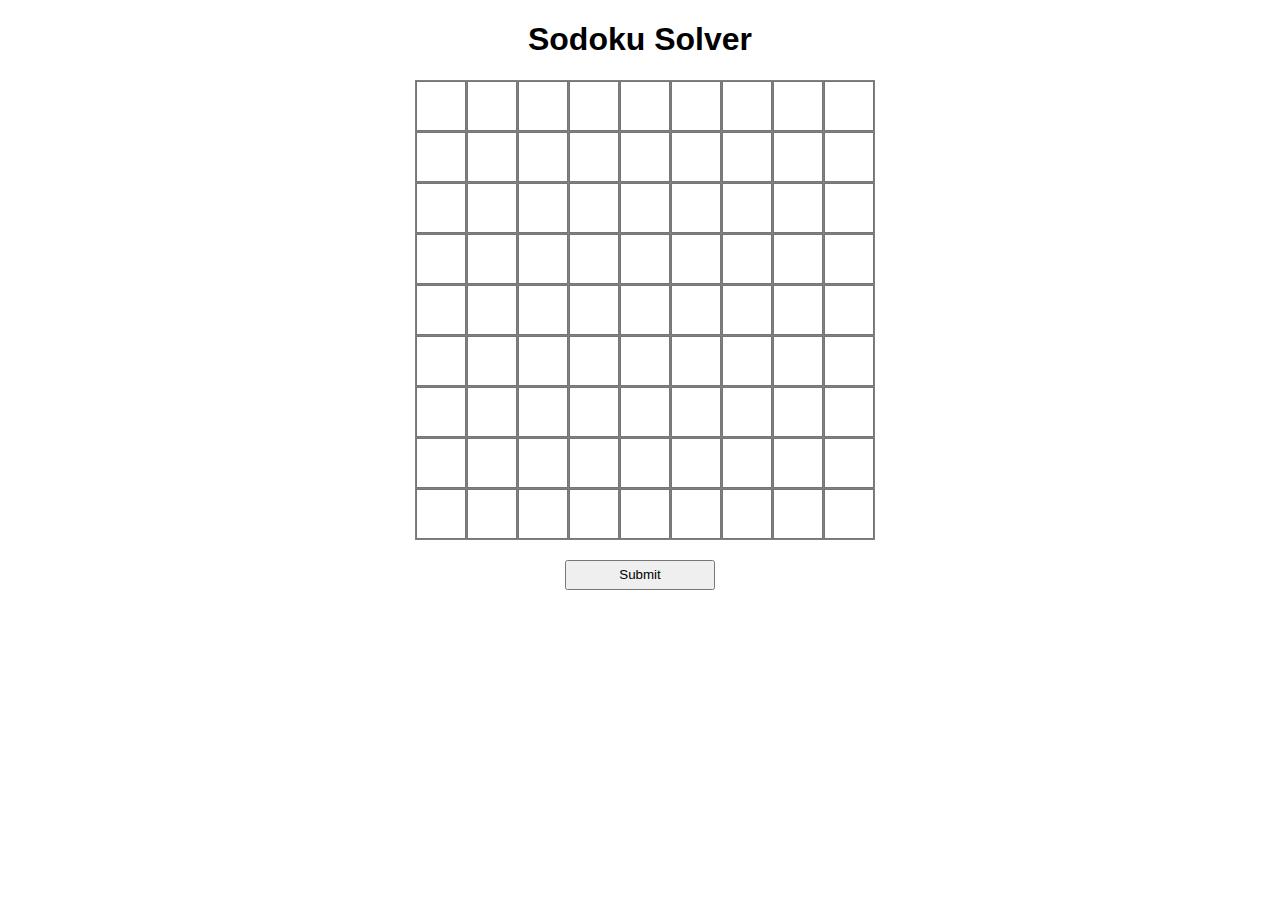
<file: sodoku-solver/index.html>
<!DOCTYPE html>
<html>
	<head>
		<title>Sodoku Solver</title>
		<link rel="stylesheet" type="text/css" href="style.css">
		<script src="https://ajax.googleapis.com/ajax/libs/jquery/3.2.1/jquery.min.js"></script>
	</head>
	<header>
		<div><h1>Sodoku Solver</h1></div>
	</header>
	<body>
		<div>
			<form>
				<table id="sodoku-board" border="1" style="border-collapse: collapse;">
					<tr class="row" id="r1">
						<td class="column" height="50em" width="50em">
							<input name="sodoku-square" min="1" max="9" type="number" maxlength="1" value=""></td>
						<td class="column" height="50em" width="50em">
							<input name="sodoku-square" min="1" max="9" type="number" maxlength="1" value=""></td>
						<td class="column" height="50em" width="50em">
							<input name="sodoku-square" min="1" max="9" type="number" maxlength="1" value=""></td>
						<td class="column" height="50em" width="50em">
							<input name="sodoku-square" min="1" max="9" type="number" maxlength="1" value=""></td>
						<td class="column" height="50em" width="50em">
							<input name="sodoku-square" min="1" max="9" type="number" maxlength="1" value=""></td>
						<td class="column" height="50em" width="50em">
							<input name="sodoku-square" min="1" max="9" type="number" maxlength="1" value=""></td>
						<td class="column" height="50em" width="50em">
							<input name="sodoku-square" min="1" max="9" type="number" maxlength="1" value=""></td>
						<td class="column" height="50em" width="50em">
							<input name="sodoku-square" min="1" max="9" type="number" maxlength="1" value=""></td>
						<td class="column" height="50em" width="50em">
							<input name="sodoku-square" min="1" max="9" type="number" maxlength="1" value=""></td>
					</tr>
					<tr class="row" id="r2">
						<td class="column" height="50em" width="50em">
							<input name="sodoku-square" min="1" max="9" type="number" maxlength="1" value=""></td>
						<td class="column" height="50em" width="50em">
							<input name="sodoku-square" min="1" max="9" type="number" maxlength="1" value=""></td>
						<td class="column" height="50em" width="50em">
							<input name="sodoku-square" min="1" max="9" type="number" maxlength="1" value=""></td>
						<td class="column" height="50em" width="50em">
							<input name="sodoku-square" min="1" max="9" type="number" maxlength="1" value=""></td>
						<td class="column" height="50em" width="50em">
							<input name="sodoku-square" min="1" max="9" type="number" maxlength="1" value=""></td>
						<td class="column" height="50em" width="50em">
							<input name="sodoku-square" min="1" max="9" type="number" maxlength="1" value=""></td>
						<td class="column" height="50em" width="50em">
							<input name="sodoku-square" min="1" max="9" type="number" maxlength="1" value=""></td>
						<td class="column" height="50em" width="50em">
							<input name="sodoku-square" min="1" max="9" type="number" maxlength="1" value=""></td>
						<td class="column" height="50em" width="50em">
							<input name="sodoku-square" min="1" max="9" type="number" maxlength="1" value=""></td>
					</tr>
					<tr class="row" id="r3">
						<td class="column" height="50em" width="50em">
							<input name="sodoku-square" min="1" max="9" type="number" maxlength="1" value=""></td>
						<td class="column" height="50em" width="50em">
							<input name="sodoku-square" min="1" max="9" type="number" maxlength="1" value=""></td>
						<td class="column" height="50em" width="50em">
							<input name="sodoku-square" min="1" max="9" type="number" maxlength="1" value=""></td>
						<td class="column" height="50em" width="50em">
							<input name="sodoku-square" min="1" max="9" type="number" maxlength="1" value=""></td>
						<td class="column" height="50em" width="50em">
							<input name="sodoku-square" min="1" max="9" type="number" maxlength="1" value=""></td>
						<td class="column" height="50em" width="50em">
							<input name="sodoku-square" min="1" max="9" type="number" maxlength="1" value=""></td>
						<td class="column" height="50em" width="50em">
							<input name="sodoku-square" min="1" max="9" type="number" maxlength="1" value=""></td>
						<td class="column" height="50em" width="50em">
							<input name="sodoku-square" min="1" max="9" type="number" maxlength="1" value=""></td>
						<td class="column" height="50em" width="50em">
							<input name="sodoku-square" min="1" max="9" type="number" maxlength="1" value=""></td>
					</tr>
					<tr class="row" id="r4">
						<td class="column" height="50em" width="50em">
							<input name="sodoku-square" min="1" max="9" type="number" maxlength="1" value=""></td>
						<td class="column" height="50em" width="50em">
							<input name="sodoku-square" min="1" max="9" type="number" maxlength="1" value=""></td>
						<td class="column" height="50em" width="50em">
							<input name="sodoku-square" min="1" max="9" type="number" maxlength="1" value=""></td>
						<td class="column" height="50em" width="50em">
							<input name="sodoku-square" min="1" max="9" type="number" maxlength="1" value=""></td>
						<td class="column" height="50em" width="50em">
							<input name="sodoku-square" min="1" max="9" type="number" maxlength="1" value=""></td>
						<td class="column" height="50em" width="50em">
							<input name="sodoku-square" min="1" max="9" type="number" maxlength="1" value=""></td>
						<td class="column" height="50em" width="50em">
							<input name="sodoku-square" min="1" max="9" type="number" maxlength="1" value=""></td>
						<td class="column" height="50em" width="50em">
							<input name="sodoku-square" min="1" max="9" type="number" maxlength="1" value=""></td>
						<td class="column" height="50em" width="50em">
							<input name="sodoku-square" min="1" max="9" type="number" maxlength="1" value=""></td>
					</tr>
					<tr class="row" id="r5">
						<td class="column" height="50em" width="50em">
							<input name="sodoku-square" min="1" max="9" type="number" maxlength="1" value=""></td>
						<td class="column" height="50em" width="50em">
							<input name="sodoku-square" min="1" max="9" type="number" maxlength="1" value=""></td>
						<td class="column" height="50em" width="50em">
							<input name="sodoku-square" min="1" max="9" type="number" maxlength="1" value=""></td>
						<td class="column" height="50em" width="50em">
							<input name="sodoku-square" min="1" max="9" type="number" maxlength="1" value=""></td>
						<td class="column" height="50em" width="50em">
							<input name="sodoku-square" min="1" max="9" type="number" maxlength="1" value=""></td>
						<td class="column" height="50em" width="50em">
							<input name="sodoku-square" min="1" max="9" type="number" maxlength="1" value=""></td>
						<td class="column" height="50em" width="50em">
							<input name="sodoku-square" min="1" max="9" type="number" maxlength="1" value=""></td>
						<td class="column" height="50em" width="50em">
							<input name="sodoku-square" min="1" max="9" type="number" maxlength="1" value=""></td>
						<td class="column" height="50em" width="50em">
							<input name="sodoku-square" min="1" max="9" type="number" maxlength="1" value=""></td>
					</tr>
					<tr class="row" id="r6">
						<td class="column" height="50em" width="50em">
							<input name="sodoku-square" min="1" max="9" type="number" maxlength="1" value=""></td>
						<td class="column" height="50em" width="50em">
							<input name="sodoku-square" min="1" max="9" type="number" maxlength="1" value=""></td>
						<td class="column" height="50em" width="50em">
							<input name="sodoku-square" min="1" max="9" type="number" maxlength="1" value=""></td>
						<td class="column" height="50em" width="50em">
							<input name="sodoku-square" min="1" max="9" type="number" maxlength="1" value=""></td>
						<td class="column" height="50em" width="50em">
							<input name="sodoku-square" min="1" max="9" type="number" maxlength="1" value=""></td>
						<td class="column" height="50em" width="50em">
							<input name="sodoku-square" min="1" max="9" type="number" maxlength="1" value=""></td>
						<td class="column" height="50em" width="50em">
							<input name="sodoku-square" min="1" max="9" type="number" maxlength="1" value=""></td>
						<td class="column" height="50em" width="50em">
							<input name="sodoku-square" min="1" max="9" type="number" maxlength="1" value=""></td>
						<td class="column" height="50em" width="50em">
							<input name="sodoku-square" min="1" max="9" type="number" maxlength="1" value=""></td>
					</tr>
					<tr class="row" id="r7">
						<td class="column" height="50em" width="50em">
							<input name="sodoku-square" min="1" max="9" type="number" maxlength="1" value=""></td>
						<td class="column" height="50em" width="50em">
							<input name="sodoku-square" min="1" max="9" type="number" maxlength="1" value=""></td>
						<td class="column" height="50em" width="50em">
							<input name="sodoku-square" min="1" max="9" type="number" maxlength="1" value=""></td>
						<td class="column" height="50em" width="50em">
							<input name="sodoku-square" min="1" max="9" type="number" maxlength="1" value=""></td>
						<td class="column" height="50em" width="50em">
							<input name="sodoku-square" min="1" max="9" type="number" maxlength="1" value=""></td>
						<td class="column" height="50em" width="50em">
							<input name="sodoku-square" min="1" max="9" type="number" maxlength="1" value=""></td>
						<td class="column" height="50em" width="50em">
							<input name="sodoku-square" min="1" max="9" type="number" maxlength="1" value=""></td>
						<td class="column" height="50em" width="50em">
							<input name="sodoku-square" min="1" max="9" type="number" maxlength="1" value=""></td>
						<td class="column" height="50em" width="50em">
							<input name="sodoku-square" min="1" max="9" type="number" maxlength="1" value=""></td>
					</tr>
					<tr class="row" id="r8">
						<td class="column" height="50em" width="50em">
							<input name="sodoku-square" min="1" max="9" type="number" maxlength="1" value=""></td>
						<td class="column" height="50em" width="50em">
							<input name="sodoku-square" min="1" max="9" type="number" maxlength="1" value=""></td>
						<td class="column" height="50em" width="50em">
							<input name="sodoku-square" min="1" max="9" type="number" maxlength="1" value=""></td>
						<td class="column" height="50em" width="50em">
							<input name="sodoku-square" min="1" max="9" type="number" maxlength="1" value=""></td>
						<td class="column" height="50em" width="50em">
							<input name="sodoku-square" min="1" max="9" type="number" maxlength="1" value=""></td>
						<td class="column" height="50em" width="50em">
							<input name="sodoku-square" min="1" max="9" type="number" maxlength="1" value=""></td>
						<td class="column" height="50em" width="50em">
							<input name="sodoku-square" min="1" max="9" type="number" maxlength="1" value=""></td>
						<td class="column" height="50em" width="50em">
							<input name="sodoku-square" min="1" max="9" type="number" maxlength="1" value=""></td>
						<td class="column" height="50em" width="50em">
							<input name="sodoku-square" min="1" max="9" type="number" maxlength="1" value=""></td>
					</tr>
					<tr class="row" id="r9">
						<td class="column" height="50em" width="50em">
							<input name="sodoku-square" min="1" max="9" type="number" maxlength="1" value=""></td>
						<td class="column" height="50em" width="50em">
							<input name="sodoku-square" min="1" max="9" type="number" maxlength="1" value=""></td>
						<td class="column" height="50em" width="50em">
							<input name="sodoku-square" min="1" max="9" type="number" maxlength="1" value=""></td>
						<td class="column" height="50em" width="50em">
							<input name="sodoku-square" min="1" max="9" type="number" maxlength="1" value=""></td>
						<td class="column" height="50em" width="50em">
							<input name="sodoku-square" min="1" max="9" type="number" maxlength="1" value=""></td>
						<td class="column" height="50em" width="50em">
							<input name="sodoku-square" min="1" max="9" type="number" maxlength="1" value=""></td>
						<td class="column" height="50em" width="50em">
							<input name="sodoku-square" min="1" max="9" type="number" maxlength="1" value=""></td>
						<td class="column" height="50em" width="50em">
							<input name="sodoku-square" min="1" max="9" type="number" maxlength="1" value=""></td>
						<td class="column" height="50em" width="50em">
							<input name="sodoku-square" min="1" max="9" type="number" maxlength="1" value=""></td>
					</tr>
				</table>
				<input type="submit" name="Solve" id="solve-puzzle" >
			</form>
		</div>
	</body>
	<footer>
	</footer>
	<script src="app.js" type="text/javascript"></script>
</html>
</file>
<file: sodoku-solver/style.css>
* {

	padding: 0;
	font-family: sans-serif;
	box-sizing: border-box;
}

input::-webkit-outer-spin-button,
input::-webkit-inner-spin-button {
    /* display: none; <- Crashes Chrome on hover */
    -webkit-appearance: none;
    margin: 0; /* <-- Apparently some margin are still there even though it's hidden */
}

header {

	text-align: center;
}

body div {

	display: block;
	width: 450px;
	margin: 0 auto;
}

#sodoku-board input {

	display: inline-block;
	float: left;
	width: 50px;
	height: 50px;
	border-style: solid;
	border-width: 1px;
	text-align: center;
	font-size: 15px;
}

#sodoku-board {


}

#solve-puzzle {

	display: block;
	width: 150px;
	height: 30px;
	margin: 20px auto;
}
</file>
